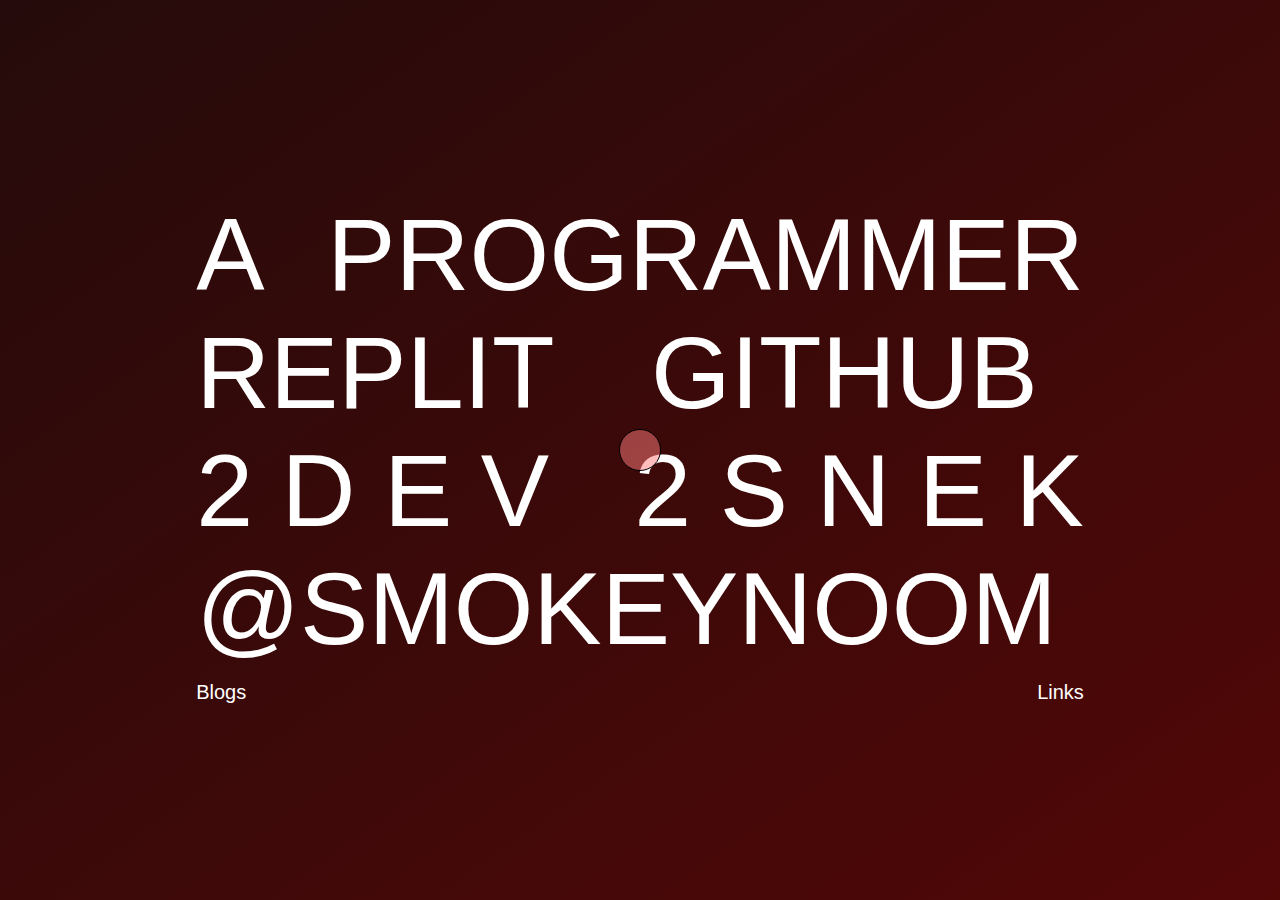
<file: index.html>
<!DOCTYPE html>
<html lang="en">

<head>
	<meta charset="UTF-8">
	<meta http-equiv="X-UA-Compatible" content="IE=edge">
	<meta name="viewport" content="width=device-width, initial-scale=1.0">
	<title>About SmokeyNoom</title>
	<link rel="icon" type="image/x-icon" href="/images/favicon.ico">
	<link rel="stylesheet" href="style.css">
	<script src="script.js" defer></script>
	<script src="loader.js" defer></script>
	<script src="https://ajax.googleapis.com/ajax/libs/jquery/2.1.1/jquery.min.js"></script>
</head>

<body>
	<div class="loader"></div>
	<div id="circularcursor"></div>
	<div id="text">
		<div id="text">
			<div class="line">
				<p class="word">A</p>
				<p class="word">Programmer</p>
			</div>

			<div class="line">
				<p class="word"><a href="https://replit.com/@SmokeyNoom" class="links">Replit</a></p>&nbsp
				<p class="word"><a href="https://github.com/smokeynoom">GitHub</a></p><br>
			</div>

			<div class="line">
				<p class="word"><a href="https://github.com/orgs/2Dev2Snek/repositories"> 2 D e v &nbsp; 2 S n e k</a>
				</p>
			</div>

			<div class="line">
				<a id="channel-link" href="/smokeynoom/" class="word fancy">
					@SmokeyNoom
				</a>
			</div>
		</div>
		<br>
		<br>
		<div style="position:relative;" id="footer">
			<div style="position:absolute;right:0px;bottom:0px; font-size: 20px;" id="text">
				<a href="link.html">Links</a>
			</div>
			<div style="position:absolute;left:0px;bottom:0px; font-size: 20px;" id="text">
				<a href="blog.html">Blogs</a>
			</div>
		</div>
	</div>
</body>

</html>
</file>
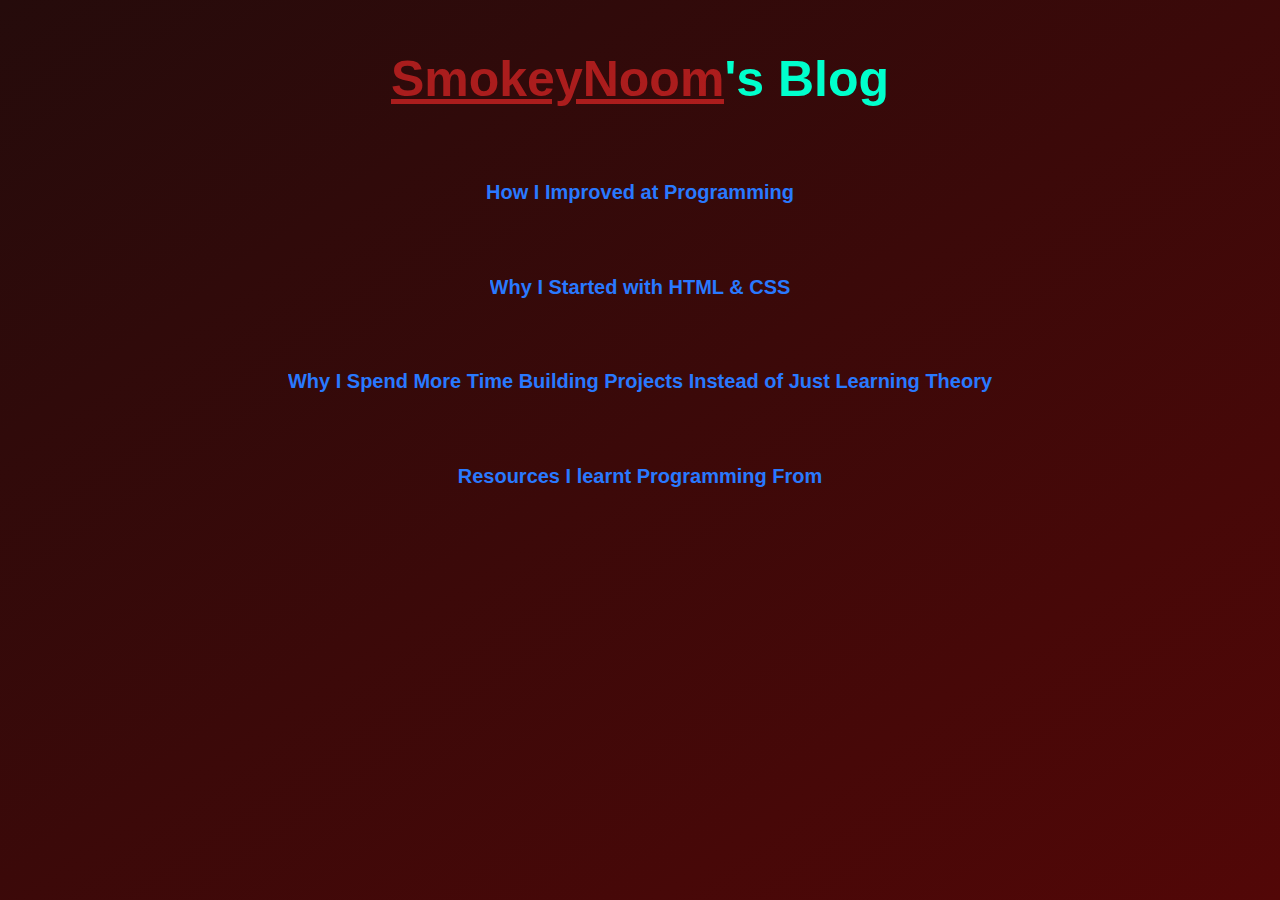
<file: blog.html>
<!DOCTYPE html>
<html lang="en">

<head>
	<meta charset="UTF-8">
	<meta http-equiv="X-UA-Compatible" content="IE=edge">
	<meta name="viewport" content="width=device-width, initial-scale=1.0">
	<title>SmokeyNoom's Blog</title>
	<link rel="icon" type="image/x-icon" href="/images/favicon.ico">
	<link rel="stylesheet" href="blog.css">
	<script src="script.js" defer></script>
	<script src="loader.js" defer></script>
	<script src="https://ajax.googleapis.com/ajax/libs/jquery/2.1.1/jquery.min.js" defer></script>
</head>

<body>
	<div class="loader"></div>
	<h1 id="title"><a href="/smokeynoom/" id="about"
			style="text-decoration: underline;">SmokeyNoom</a>'s Blog</h1>
	<p><a href="/smokeynoom/blogs/improve.html" class="blog-link">How I Improved at Programming</a></p>
      <p><a href="/smokeynoom/blogs/why.html" class="blog-link">Why I Started with HTML & CSS</a></p>
      <p><a href="/smokeynoom/blogs/build.html" class="blog-link">Why I Spend More Time Building Projects Instead of Just Learning Theory</a></p>
      <p><a href="/smokeynoom/blogs/free.html" class="blog-link">Resources I learnt Programming From</a></p>
</body>

</html>
</file>
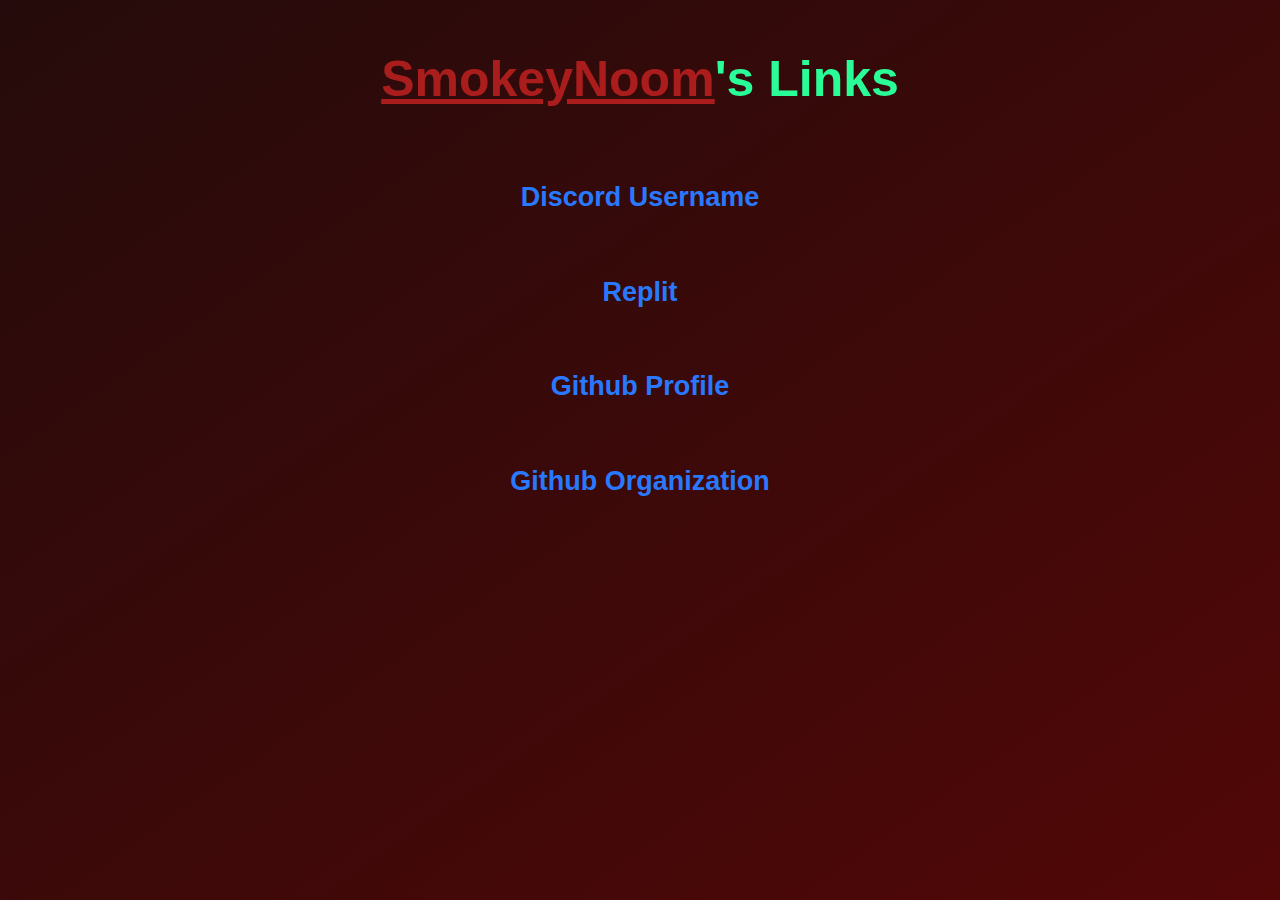
<file: link.html>
<!DOCTYPE html>
<html lang="en">

<head>
	<meta charset="UTF-8">
	<meta http-equiv="X-UA-Compatible" content="IE=edge">
	<meta name="viewport" content="width=device-width, initial-scale=1.0">
	<title>SmokeyNoom's Links</title>
	<link rel="icon" type="image/x-icon" href="/images/favicon.ico">
	<link rel="stylesheet" href="link.css">
	<script src="script.js" defer></script>
	<script src="loader.js" defer></script>
	<script src="https://ajax.googleapis.com/ajax/libs/jquery/2.1.1/jquery.min.js" defer></script>
</head>

<body>
	<div class="loader"></div>
	<h1 id="title"><a href="/smokeynoom/" id="about"
			style="text-decoration: underline;">SmokeyNoom</a>'s Links</h1>
			
	<!-- Add a function to copy discord username over here -->
	<p><a id="discordCopy" class="style-2" data-replace="smokeynoom5885" onclick="copy()"><span>Discord Username</span></a></p> <!-- Add a function to copy discord username over here -->
	<p><a data-replace="Replit" href="https://replit.com/@SmokeyNoom" class="style-2"><span>Replit</span></a>
	</p>
	<p><a data-replace="Github Profile" href="https://github.com/smokeynoom/" class="style-2"><span>Github
				Profile</span></a></p>
	<p><a data-replace="Github Organization" href="https://github.com/2Dev2Snek" class="style-2"><span>Github
				Organization</span></a>
	</p>
</body>

</html>
</file>
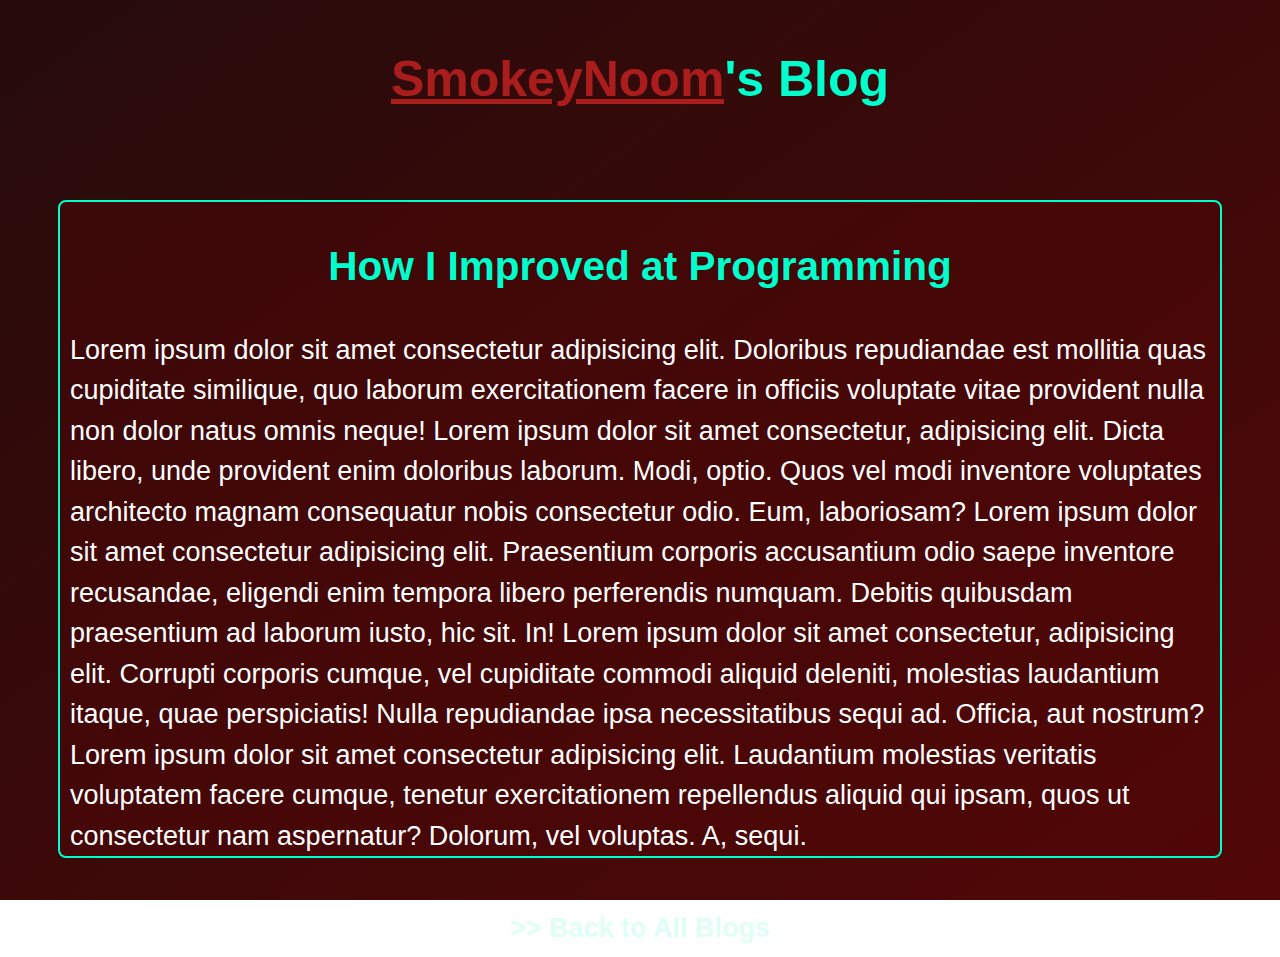
<file: blogs/build.html>
<!DOCTYPE html>
<html lang="en">

<head>
	<meta charset="UTF-8">
	<meta http-equiv="X-UA-Compatible" content="IE=edge">
	<meta name="viewport" content="width=device-width, initial-scale=1.0">
	<title>How I Improved at Programming</title>
	<link rel="icon" type="image/x-icon" href="../images/favicon.ico">
	<link rel="stylesheet" href="../blog.css">
	<script src="../script.js" defer></script>
	<script src="../loader.js" defer></script>
	<script src="https://ajax.googleapis.com/ajax/libs/jquery/2.1.1/jquery.min.js" defer></script>
</head>

<body>
	<div class="loader"></div>
	<h1 id="title">
		<a href="/" id="about" style="text-decoration: underline;">SmokeyNoom</a>'s Blog
	</h1>

	<div id="blog">
		<h2>How I Improved at Programming</h2>
		Lorem ipsum dolor sit amet consectetur adipisicing elit. Doloribus repudiandae est mollitia quas cupiditate
		similique, quo laborum exercitationem facere in officiis voluptate vitae provident nulla non dolor natus
		omnis neque!
		Lorem ipsum dolor sit amet consectetur, adipisicing elit. Dicta libero, unde provident enim doloribus
		laborum. Modi, optio. Quos vel modi inventore voluptates architecto magnam consequatur nobis consectetur
		odio. Eum, laboriosam?
		Lorem ipsum dolor sit amet consectetur adipisicing elit. Praesentium corporis accusantium odio saepe
		inventore recusandae, eligendi enim tempora libero perferendis numquam. Debitis quibusdam praesentium ad
		laborum iusto, hic sit. In!
		Lorem ipsum dolor sit amet consectetur, adipisicing elit. Corrupti corporis cumque, vel cupiditate commodi
		aliquid deleniti, molestias laudantium itaque, quae perspiciatis! Nulla repudiandae ipsa necessitatibus
		sequi ad. Officia, aut nostrum?
		Lorem ipsum dolor sit amet consectetur adipisicing elit. Laudantium molestias veritatis voluptatem facere
		cumque, tenetur exercitationem repellendus aliquid qui ipsam, quos ut consectetur nam aspernatur? Dolorum,
		vel voluptas. A, sequi.
	</div>

	<a href="../blog.html" id="back">&gt;&gt; Back to All Blogs</a>
</body>

</html>
</file>
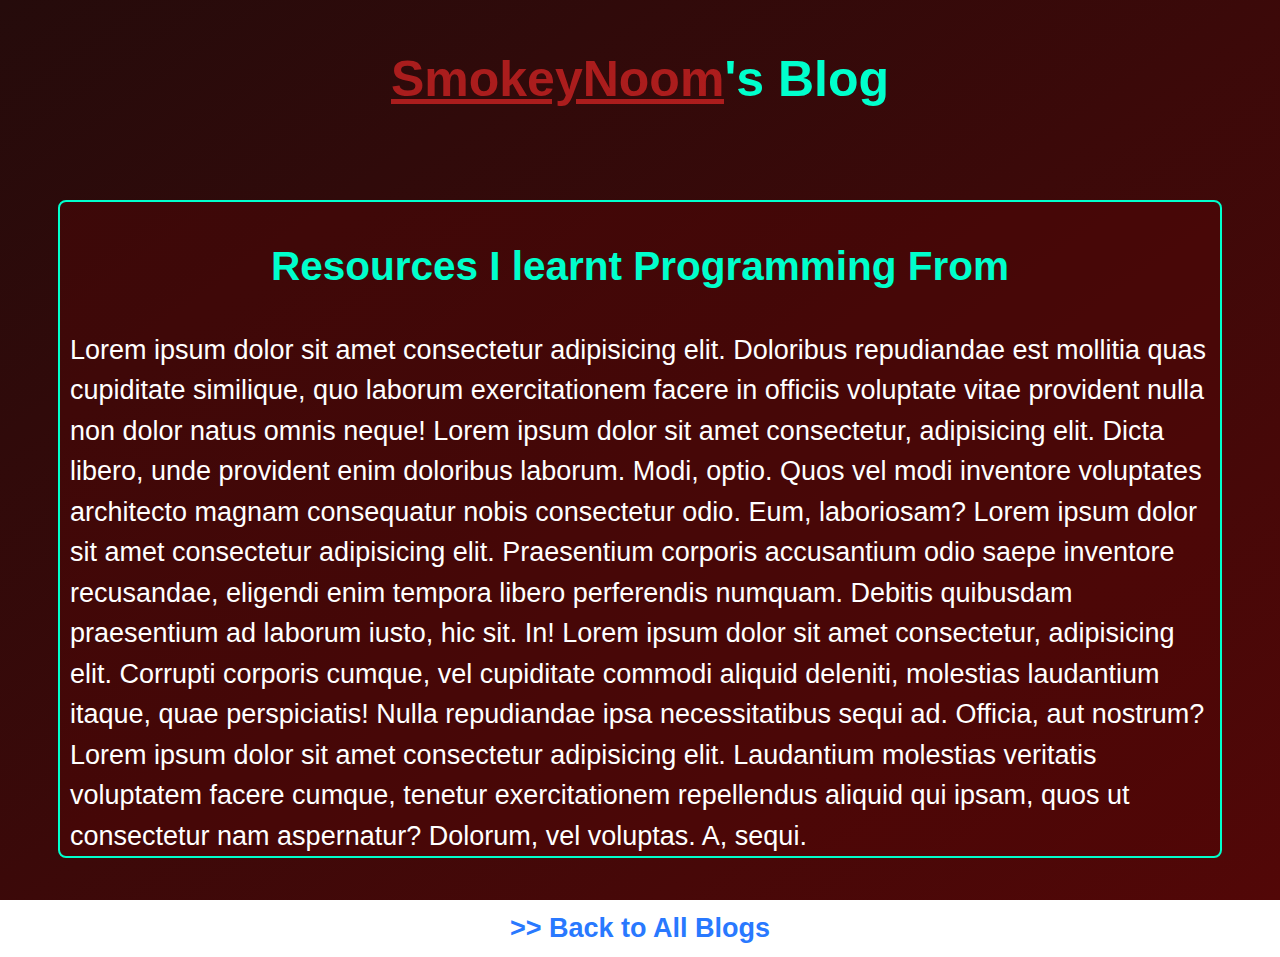
<file: blogs/free.html>
<!DOCTYPE html>
<html lang="en">

<head>
	<meta charset="UTF-8">
	<meta http-equiv="X-UA-Compatible" content="IE=edge">
	<meta name="viewport" content="width=device-width, initial-scale=1.0">
	<title>Resources I learnt Programming From</title>
	<link rel="icon" type="image/x-icon" href="../images/favicon.ico">
	<link rel="stylesheet" href="../blog.css">
	<script src="../script.js" defer></script>
	<script src="../loader.js" defer></script>
	<script src="https://ajax.googleapis.com/ajax/libs/jquery/2.1.1/jquery.min.js" defer></script>
</head>

<body>
	<div class="loader"></div>
	<h1 id="title">
            <a href="/" 
                  id="about"
			style="text-decoration: underline;">SmokeyNoom</a>'s Blog</h1>

                  <div id="blog">
                        <h2>Resources I learnt Programming From</h2>
                              Lorem ipsum dolor sit amet consectetur adipisicing elit. Doloribus repudiandae est mollitia quas cupiditate similique, quo laborum exercitationem facere in officiis voluptate vitae provident nulla non dolor natus omnis neque!
                              Lorem ipsum dolor sit amet consectetur, adipisicing elit. Dicta libero, unde provident enim doloribus laborum. Modi, optio. Quos vel modi inventore voluptates architecto magnam consequatur nobis consectetur odio. Eum, laboriosam?
                              Lorem ipsum dolor sit amet consectetur adipisicing elit. Praesentium corporis accusantium odio saepe inventore recusandae, eligendi enim tempora libero perferendis numquam. Debitis quibusdam praesentium ad laborum iusto, hic sit. In!
                              Lorem ipsum dolor sit amet consectetur, adipisicing elit. Corrupti corporis cumque, vel cupiditate commodi aliquid deleniti, molestias laudantium itaque, quae perspiciatis! Nulla repudiandae ipsa necessitatibus sequi ad. Officia, aut nostrum?
                              Lorem ipsum dolor sit amet consectetur adipisicing elit. Laudantium molestias veritatis voluptatem facere cumque, tenetur exercitationem repellendus aliquid qui ipsam, quos ut consectetur nam aspernatur? Dolorum, vel voluptas. A, sequi.
                  </div>

                  <a href="../blog.html">&gt;&gt; Back to All Blogs</a>
</body>

</html>
</file>
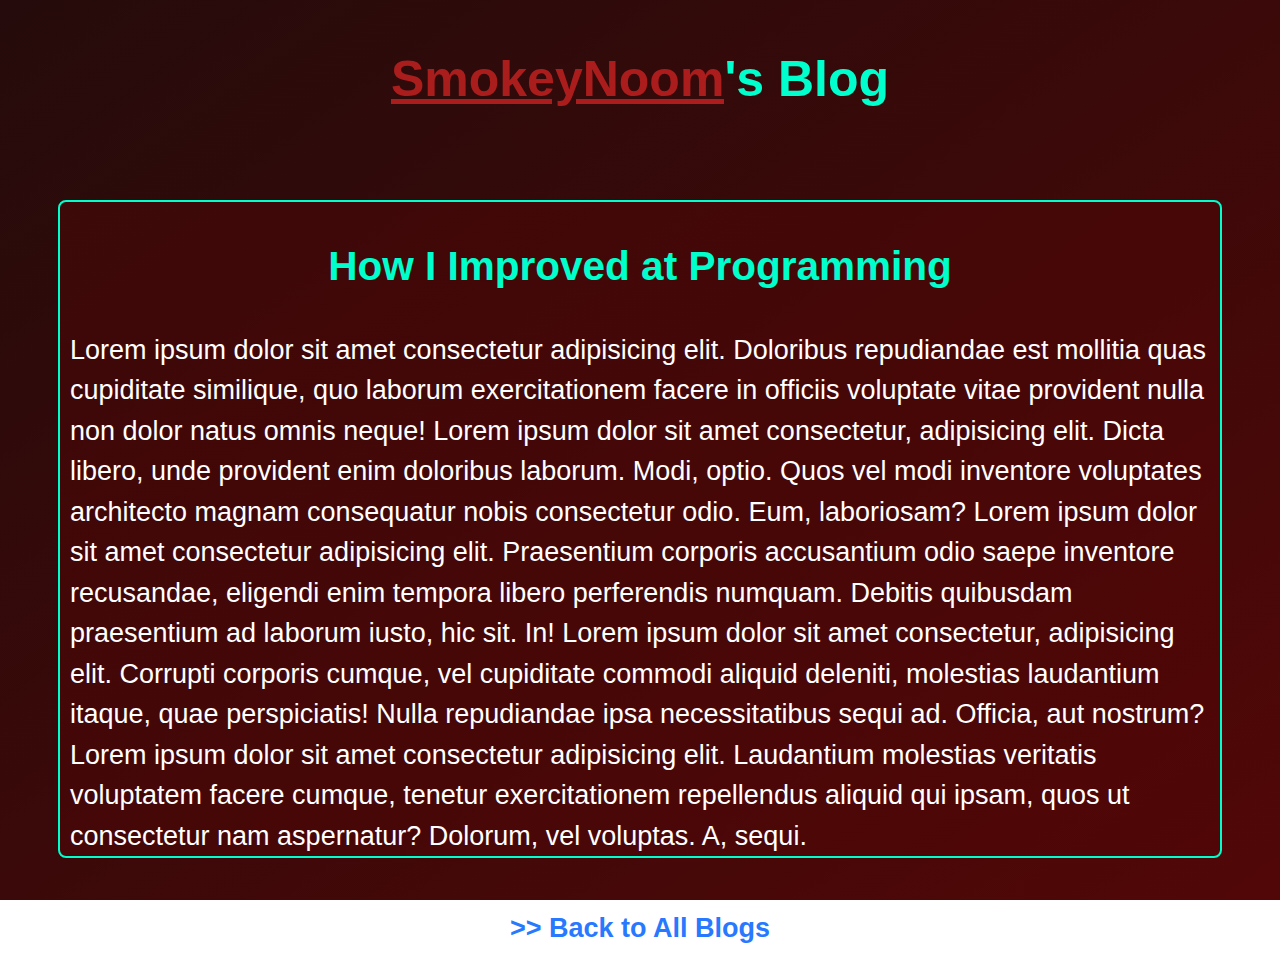
<file: blogs/improve.html>
<!DOCTYPE html>
<html lang="en">

<head>
	<meta charset="UTF-8">
	<meta http-equiv="X-UA-Compatible" content="IE=edge">
	<meta name="viewport" content="width=device-width, initial-scale=1.0">
	<title>How I Improved at Programming</title>
	<link rel="icon" type="image/x-icon" href="../images/favicon.ico">
	<link rel="stylesheet" href="../blog.css">
	<script src="../script.js" defer></script>
	<script src="../loader.js" defer></script>
	<script src="https://ajax.googleapis.com/ajax/libs/jquery/2.1.1/jquery.min.js" defer></script>
</head>

<body>
	<div class="loader"></div>
	<h1 id="title">
		<a href="/" id="about" style="text-decoration: underline;">SmokeyNoom</a>'s Blog
	</h1>

	<div id="blog">
		<h2>How I Improved at Programming</h2>
		Lorem ipsum dolor sit amet consectetur adipisicing elit. Doloribus repudiandae est mollitia quas cupiditate
		similique, quo laborum exercitationem facere in officiis voluptate vitae provident nulla non dolor natus
		omnis neque!
		Lorem ipsum dolor sit amet consectetur, adipisicing elit. Dicta libero, unde provident enim doloribus
		laborum. Modi, optio. Quos vel modi inventore voluptates architecto magnam consequatur nobis consectetur
		odio. Eum, laboriosam?
		Lorem ipsum dolor sit amet consectetur adipisicing elit. Praesentium corporis accusantium odio saepe
		inventore recusandae, eligendi enim tempora libero perferendis numquam. Debitis quibusdam praesentium ad
		laborum iusto, hic sit. In!
		Lorem ipsum dolor sit amet consectetur, adipisicing elit. Corrupti corporis cumque, vel cupiditate commodi
		aliquid deleniti, molestias laudantium itaque, quae perspiciatis! Nulla repudiandae ipsa necessitatibus
		sequi ad. Officia, aut nostrum?
		Lorem ipsum dolor sit amet consectetur adipisicing elit. Laudantium molestias veritatis voluptatem facere
		cumque, tenetur exercitationem repellendus aliquid qui ipsam, quos ut consectetur nam aspernatur? Dolorum,
		vel voluptas. A, sequi.
	</div>

	<a href="../blog.html">&gt;&gt; Back to All Blogs</a>
</body>

</html>
</file>
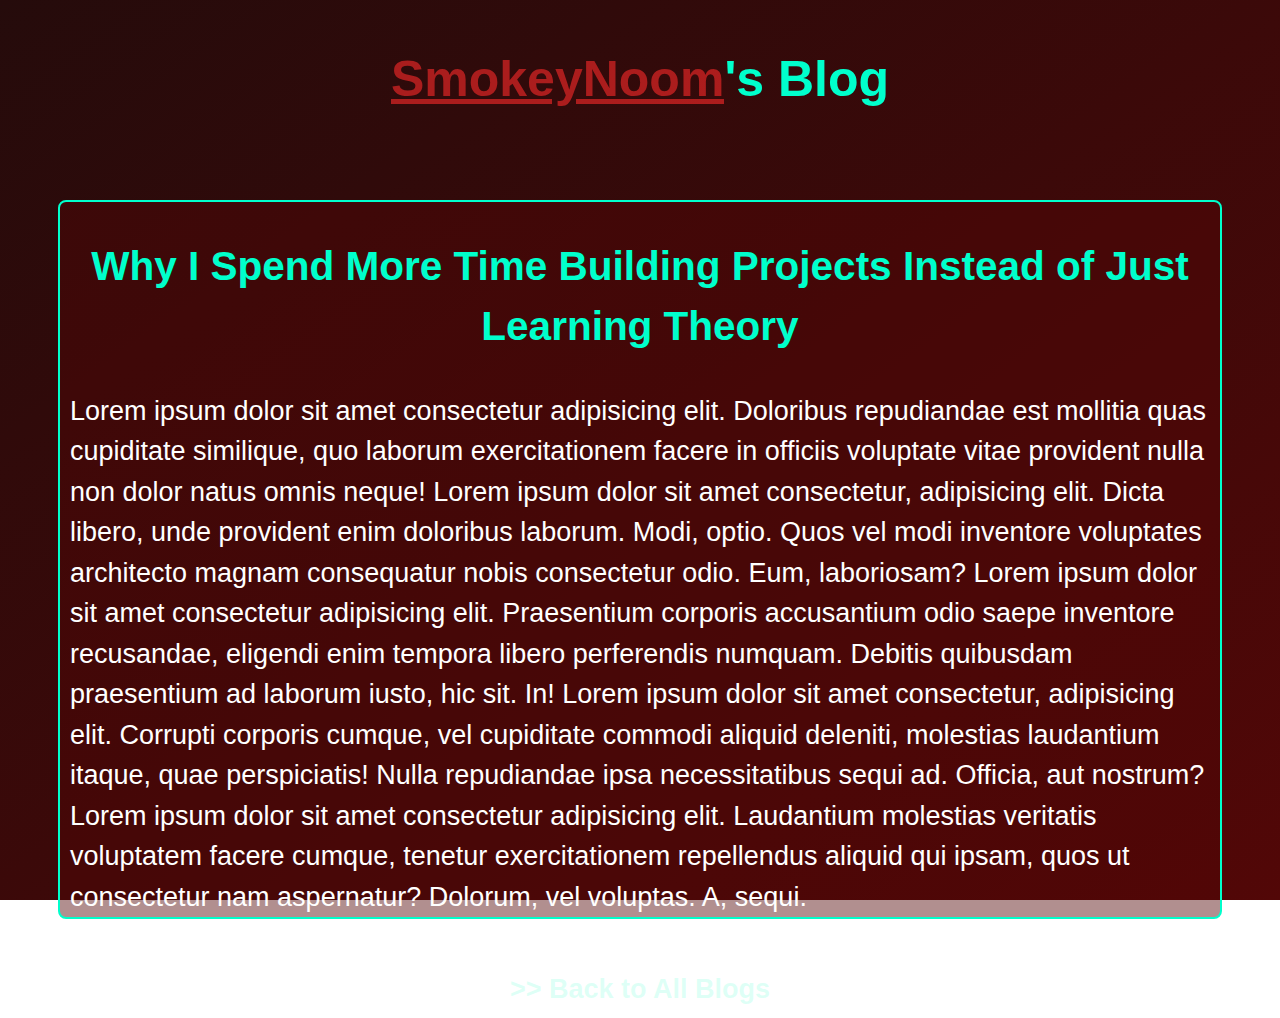
<file: blogs/why.html>
<!DOCTYPE html>
<html lang="en">

<head>
	<meta charset="UTF-8">
	<meta http-equiv="X-UA-Compatible" content="IE=edge">
	<meta name="viewport" content="width=device-width, initial-scale=1.0">
	<title>Why I Spend More Time Building Projects Instead of Just Learning Theory</title>
	<link rel="icon" type="image/x-icon" href="../images/favicon.ico">
	<link rel="stylesheet" href="../blog.css">
	<script src="../script.js" defer></script>
	<script src="../loader.js" defer></script>
	<script src="https://ajax.googleapis.com/ajax/libs/jquery/2.1.1/jquery.min.js" defer></script>
</head>

<body>
	<div class="loader"></div>
	<h1 id="title">
            <a href="/" 
                  id="about"
			style="text-decoration: underline;">SmokeyNoom</a>'s Blog</h1>

                  <div id="blog">
                        <h2>Why I Spend More Time Building Projects Instead of Just Learning Theory</h2>
                              Lorem ipsum dolor sit amet consectetur adipisicing elit. Doloribus repudiandae est mollitia quas cupiditate similique, quo laborum exercitationem facere in officiis voluptate vitae provident nulla non dolor natus omnis neque!
                              Lorem ipsum dolor sit amet consectetur, adipisicing elit. Dicta libero, unde provident enim doloribus laborum. Modi, optio. Quos vel modi inventore voluptates architecto magnam consequatur nobis consectetur odio. Eum, laboriosam?
                              Lorem ipsum dolor sit amet consectetur adipisicing elit. Praesentium corporis accusantium odio saepe inventore recusandae, eligendi enim tempora libero perferendis numquam. Debitis quibusdam praesentium ad laborum iusto, hic sit. In!
                              Lorem ipsum dolor sit amet consectetur, adipisicing elit. Corrupti corporis cumque, vel cupiditate commodi aliquid deleniti, molestias laudantium itaque, quae perspiciatis! Nulla repudiandae ipsa necessitatibus sequi ad. Officia, aut nostrum?
                              Lorem ipsum dolor sit amet consectetur adipisicing elit. Laudantium molestias veritatis voluptatem facere cumque, tenetur exercitationem repellendus aliquid qui ipsam, quos ut consectetur nam aspernatur? Dolorum, vel voluptas. A, sequi.
                  </div>

                  <a href="../blog.html" id="back">&gt;&gt; Back to All Blogs</a>
</body>

</html>
</file>
<file: style.css>
:root {  
	--color-1: rgb(42, 252, 152);
	--color-2: rgb(41, 121, 255);
	--bg-1: #250b0b;
	--bg-2: #520707;
}

html {
	height: 100%;
	cursor: none;
	display: table;
    margin: auto;
	font-family: "Rubik", sans-serif;
}

#circularcursor {
  	background-color: rgba(255, 123, 123, 0.5);
  	border:1px solid black;    
  	height: 40px;
  	width: 40px;
 	-moz-border-radius:50%;
  	-webkit-border-radius:50%;
  	position: absolute;
  	z-index: 10;
	border-radius: 50%;
}

body {
	height: 100%;
	margin: 0;
	background: linear-gradient(to bottom right, var(--bg-1), var(--bg-2));
	background-repeat: no-repeat;
	background-attachment: fixed;    
	display: table-cell;
    vertical-align: middle;
}

@keyframes float {
	from, to {
	transform: translateY(-0%);
	}
  
	50% {    
	transform: translateY(-3%);
	}
}

@keyframes background-pan {
	from {
		background-position: 1000% center;
	}
  
	to {
		background-position: 0% center;
	}
}

body {
	height: 100vh;
	background-color: black;
	margin: 0rem;
	display: grid;
	place-items: center;
}

a {
	color: white;
}

#links:hover {
	cursor: none;
}

.line {
	display: flex;
	justify-content: space-between;
}

.word {
	color: white;
	font-size: clamp(2rem, 8vw, 10rem);
	font-family: "Rubik", sans-serif;
	margin: 0rem;
	text-transform: uppercase;
	transition: opacity 250ms ease;
}

a {
	text-decoration: none;
}

#text:has(.fancy:hover) .word:not(.fancy:hover) {
	opacity: 0.2;
}

.fancy span {
	display: inline-block;
}

.fancy > .outer {
	transition: transform 350ms ease;
}

.fancy:hover > .outer {
	transition-duration: 800ms;
}

.fancy:hover > .outer > .inner {
	animation: float 5s ease infinite;
}

.fancy:hover > .outer > .inner > .letter {
	background: orange;
	background-size: 900%;
	background-clip: text;
	-webkit-background-clip: text;
	-webkit-text-fill-color: transparent;
	animation: background-pan 150s linear infinite;
}

.fancy:hover > .outer:nth-child(1) {
	transform: translate(-60%, 50%) rotate(8deg);
}

.fancy:hover > .outer:nth-child(2) {
	transform: translate(-40%, 20%) rotate(4deg);
}

.fancy:hover > .outer:nth-child(3) {
	transform: translate(-10%, 60%) rotate(-6deg);
}

.fancy:hover > .outer:nth-child(4) {
	transform: translate(0%, 8%) rotate(-8deg);
}

.fancy:hover > .outer:nth-child(5) {
	transform: translate(0%, -20%) rotate(5deg);
}

.fancy:hover > .outer:nth-child(6) {
	transform: translate(0%, 20%) rotate(-3deg);
}

.fancy:hover > .outer:nth-child(7) {
	transform: translate(0%, -40%) rotate(-5deg);
}

.fancy:hover > .outer:nth-child(8) {
	transform: translate(0%, 15%) rotate(10deg);
}

.fancy:hover > .outer:nth-child(9) {
	transform: translate(0%, -50%) rotate(8deg);
}

.fancy:hover > .outer:nth-child(10) {
	transform: translate(0%, 15%) rotate(-6deg);
}

.fancy:hover > .outer:nth-child(11) {
	transform: translate(50%, -10%) rotate(-3deg);
}

.fancy:hover > .outer:nth-child(12) {
	transform: translate(120%, -30%) rotate(-10deg);
}

.hide {
  display: none;
}

.word:hover + .hide {
  display: block;
  color: rgb(255, 0, 0);
}

::selection {
	color: #00ffcc;
}

@media only screen and (max-width: 760px) {
  	#circularcursor {
		display: none;
  	}

	cursor {
		display: pointer;
	}
}

.loader {
      position: fixed;
      top: 0;
      left: 0;
      height: 100vh;
      width: 100vw;
      display: flex;
      justify-content: center;
      align-items: center;
      background-color: #2e2b47;
      transition: opacity 0.5s, visibility 0.5s;
      z-index: 100;
}

.loader-hidden {
      opacity: 0;
      visibility: hidden;
}

.loader::after {
      content: "";
      width: 75px;
      height: 75px;
      border: 15px solid #000000;
      border-top-color: #35ffb5;
      border-radius: 50%;
      animation: loading 0.75s ease infinite;
}

@keyframes loading {
      from {
            transform: rotate(0turn);
      }

      to {
            transform: rotate(1turn);
      }
}

a:hover {
	background: -webkit-linear-gradient(bottom left,var(--color-1), var(--color-2));
	background-clip: text;
  	-webkit-background-clip: text;
  	-webkit-text-fill-color: transparent;
	cursor: none;
}
</file>
<file: blog.css>
:root {
  --green: rgb(42, 252, 152);
  --blue: rgb(41, 121, 255);
  --bg-1: #250b0b;
  --bg-2: #520707;
  --blog-color: #00ffcc;
}

html {
  font-family: "Rubik", sans-serif;
}

body {
  background: linear-gradient(to bottom right, var(--bg-1), var(--bg-2));
  background-repeat: no-repeat;
  background-attachment: fixed;
}

#title {
  text-align: center;
  color: var(--blog-color);
  font-size: 50px;
}

.blog-link {
  font-size: 20px;
}

.blog-link:hover {
  color: rgb(152, 255, 228);
  transition-duration: 0.8s;
}

#about {
  color: rgba(225, 37, 37, 0.694);
}

#about:hover {
  background: rgb(225, 37, 37);
  background-clip: text;
  -webkit-background-clip: text;
  transition-duration: 0.2s;
}

::selection {
  color: var(--green);
}

a {
  overflow: hidden;
  position: relative;
  display: inline-block;
  cursor: crosshair;
  text-decoration: none;
  color: var(--blue);
  font-weight: 700;
  vertical-align: top;
  cursor: crosshair;
}

a::before,
a::after {
  content: '';
  position: absolute;
  width: 100%;
  left: 0;
  cursor: crosshair;
}

a::before {
  background-color: rgb(32, 65, 55);
  height: 2px;
  bottom: 0;
  transform-origin: 100% 50%;
  transform: scaleX(0);
  transition: transform .3s cubic-bezier(0.76, 0, 0.24, 1);
  cursor: crosshair;
}

a::after {
  content: attr(data-replace);
  height: 100%;
  top: 0;
  transform-origin: 100% 50%;
  transform: translate3d(200%, 0, 0);
  transition: transform .3s cubic-bezier(0.76, 0, 0.24, 1);
  color: white;
  cursor: crosshair;
}

a:hover::before {
  transform-origin: 0% 50%;
  transform: scaleX(1);
  cursor: crosshair;
}

a:hover::after {
  cursor: crosshair;
  transform: translate3d(0, 0, 0);
}

a span {
  display: inline-block;
  cursor: crosshair;
  transition: transform .3s cubic-bezier(0.76, 0, 0.24, 1);
}

a:hover span {
  transform: translate3d(-200%, 0, 0);
  cursor: crosshair;
}

/* Presentational Styles */
body {
  display: grid;
  font-family: 'Poppins', sans-serif;
  font-size: 27px;
  line-height: 1.5;
  place-items: center;
}

.loader {
  position: fixed;
  top: 0;
  left: 0;
  height: 100vh;
  width: 100vw;
  display: flex;
  justify-content: center;
  align-items: center;
  background-color: #2f0000;
  transition: opacity 0.5s, visibility 0.5s;
  z-index: 100;
}

.loader-hidden {
  opacity: 0;
  visibility: hidden;
}

.loader::after {
  content: "";
  width: 75px;
  height: 75px;
  border: 15px solid var(--bg-2);
  border-top-color: var(--bg-1);
  border-radius: 50%;
  animation: loading 0.75s ease infinite;
}

@keyframes loading {
  from {
    transform: rotate(0turn);
  }

  to {
    transform: rotate(1turn);
  }
}

::selection {
  color: #00ffcc;
}


/* ============= */
/* ============= */
/* ============= */
/*  STYLES FOR BLOGS  */
/* ============= */
/* ============= */
/* ============= */


h2 {
  color: var(--blog-color);
  text-align: center;
}

#blog {
  background-color: #52070773;
  color: white;
  margin: 50px;
  padding-left: 10px;
  padding-right: 10px;
  border: 2px solid var(--blog-color);
  border-radius: 8px;
}

#back {
  color: rgba(152, 255, 228, 0.32);
}

#back:hover {
  color: var(--blog-color);
  transition-duration: 0.8s;
}
</file>
<file: link.css>
:root {  
	--green: rgb(42, 252, 152);
	--blue: rgb(41, 121, 255);
	--bg-1: #250b0b;
	--bg-2: #520707;
}

html {
	font-family: "Rubik", sans-serif;
}

body {
	background: linear-gradient(to bottom right, var(--bg-1), var(--bg-2));
	background-repeat: no-repeat;
	background-attachment: fixed;
}

#title {
	text-align: center;
	color: var(--green);
      font-size: 50px;
}

.blog-link {
      font-size: 20px;
}

.blog-link:hover {
      color: rgb(152, 255, 228);
}

#about {
	color: rgba(225, 37, 37, 0.694);
}

#about:hover {
	background: rgb(225, 37, 37);
	background-clip: text;
  	-webkit-background-clip: text;
}

::selection {
	color: var(--green);
}

a {
  overflow: hidden;
  position: relative;
  display: inline-block;
  cursor: crosshair;
}

a::before,
a::after {
	content: '';
	position: absolute;
	width: 100%;
	left: 0;
	cursor: crosshair;
}

a::before {
  background-color: rgb(32, 65, 55);
  height: 2px;
  bottom: 0;
  transform-origin: 100% 50%;
  transform: scaleX(0);
  transition: transform .3s cubic-bezier(0.76, 0, 0.24, 1);
  cursor: crosshair;
}

a::after {
  content: attr(data-replace);
  height: 100%;
  top: 0;
  transform-origin: 100% 50%;
  transform: translate3d(200%, 0, 0);
  transition: transform .3s cubic-bezier(0.76, 0, 0.24, 1);
  color: var(--green);
  cursor: crosshair;
}

a:hover::before {
  transform-origin: 0% 50%;
  transform: scaleX(1);
  cursor: crosshair;
}

a:hover::after {
  cursor: crosshair;
  transform: translate3d(0, 0, 0);
}

a span {
  display: inline-block;
  cursor: crosshair;
  transition: transform .3s cubic-bezier(0.76, 0, 0.24, 1);
}

a:hover span {
  transform: translate3d(-200%, 0, 0);
  cursor: crosshair;
}

/* Presentational Styles */
body {
  display: grid;
  font-family: 'Poppins', sans-serif;
  font-size: 27px;
  line-height: 1.5;
  place-items: center;
}

a {
  text-decoration: none;
  color: var(--blue);
  font-weight: 700;
  vertical-align: top;
  cursor: crosshair;
}

.loader {
      position: fixed;
      top: 0;
      left: 0;
      height: 100vh;
      width: 100vw;
      display: flex;
      justify-content: center;
      align-items: center;
      background-color: #2f0000;
      transition: opacity 0.5s, visibility 0.5s;
      z-index: 100;
}

.loader-hidden {
      opacity: 0;
      visibility: hidden;
}

.loader::after {
      content: "";
      width: 75px;
      height: 75px;
      border: 15px solid var(--bg-2);
      border-top-color: var(--bg-1);
      border-radius: 50%;
      animation: loading 0.75s ease infinite;
}

@keyframes loading {
      from {
            transform: rotate(0turn);
      }

      to {
            transform: rotate(1turn);
      }
}

::selection {
	color: #00ffcc;
}
</file>
